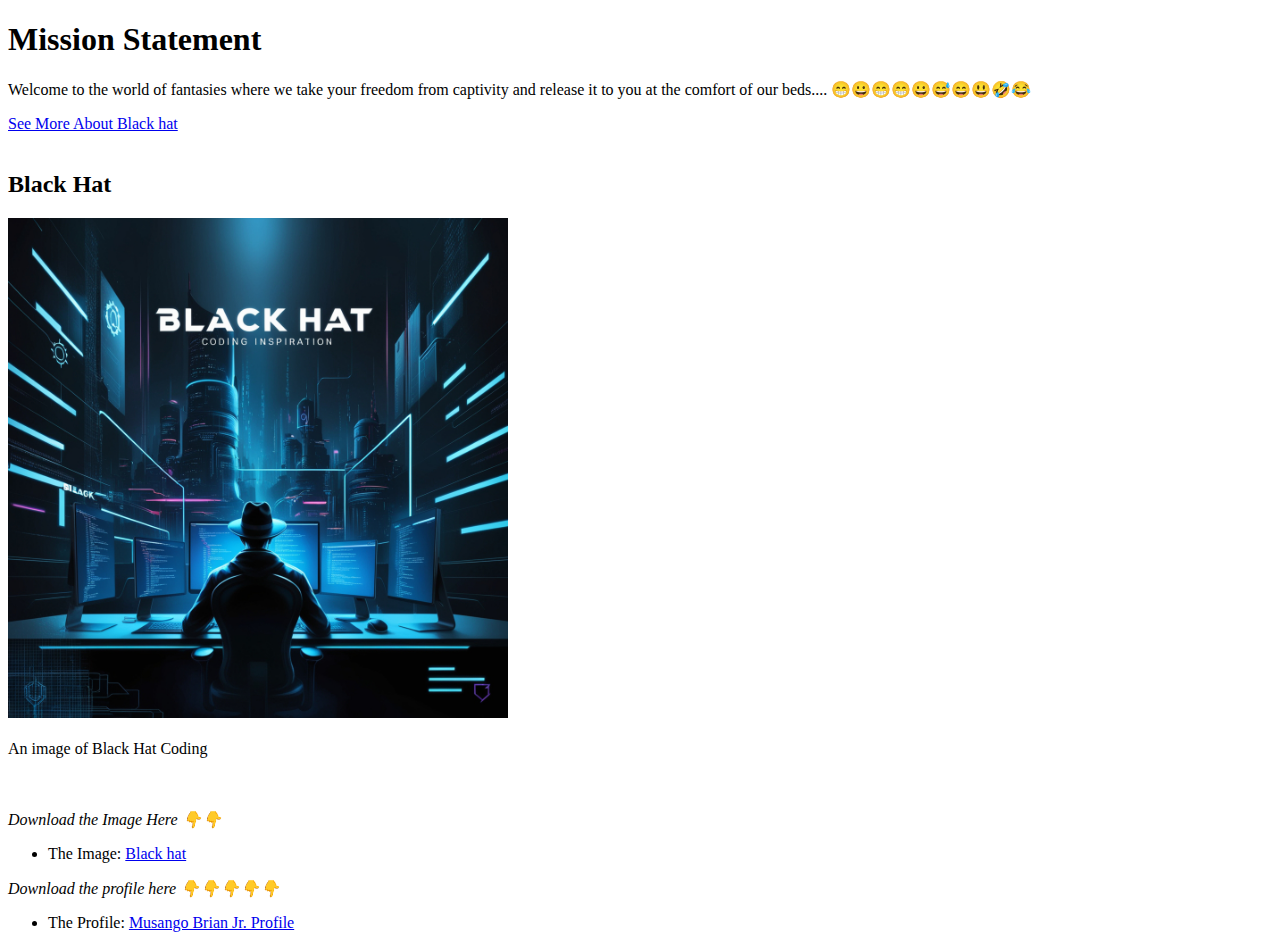
<file: index.html>
<!DOCTYPE html>
    <html lang="en">
        <head>
            <meta charset="UTF-8">
            <meta name="viewport" content="width=device-width, initial-scale=1.0">
            <title>Black Hat</title>
        </head>

        <body>
            <h1>Mission Statement</h1>
            <p>
                Welcome to the world of fantasies where we take your freedom from captivity and release it to you at the comfort of our beds.... 😁😀😁😁😀😅😄😃🤣😂
            </p>


            <a href="about.html" target="_blank">See More About Black hat</a>
    <br></br>
            <h2>Black Hat</h2>
          <img src="black_hat.jpg" alt="We Own the World" width="500px"> 
          <br></br>
          <caption>An image of Black Hat Coding</caption> 

    <br><br><br>
        <p><i>Download the Image Here  👇👇</i> 
            <ul>
                <li>
                    The Image: <a href="black_hat.jpg" download>Black hat</a>
                </li>
            </ul>
        </p>
        <p>
            <i>Download the profile here 👇👇👇👇👇</i>
            <ul>
                <li>
                    The Profile: <a href="Musango_Brian_Profile.docx" download>Musango Brian Jr. Profile</a>
                </li>
            </ul>
        </p>
        </body>
    </html>
</file>
